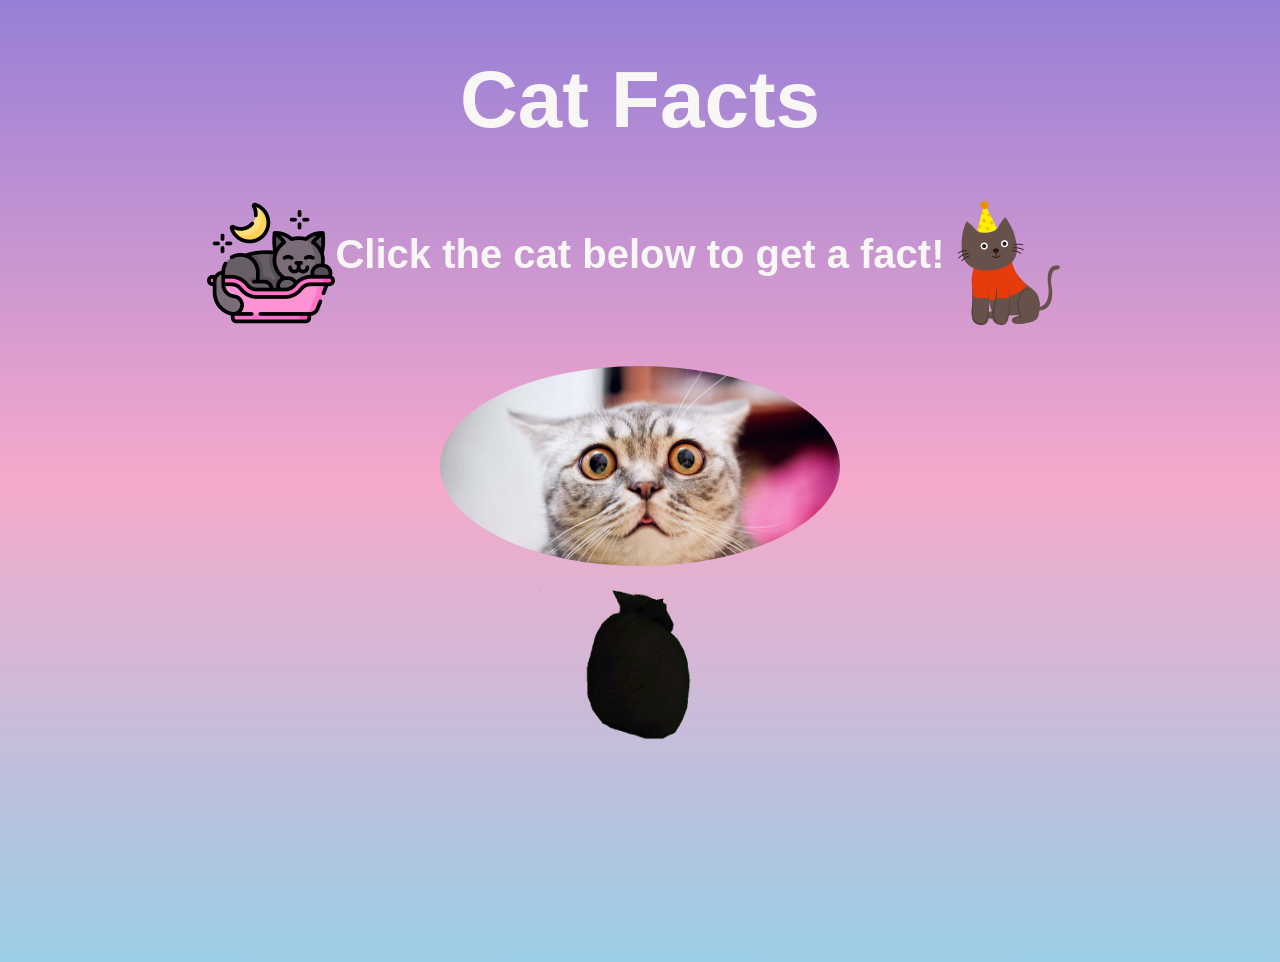
<file: index.html>
<!DOCTYPE html>
<html>
<head>
    <title>Random cat facts</title>
    <link rel="stylesheet" type="text/css" href="styles.css" />
    <meta property="og:title" content="Random cat facts" />
    <meta property="og:description" content="Click the cat to get a random cat fact!" />
    <meta property="og:image" content="https://petgus.github.io/sillycat.jpg" />
    <meta property="og:url" content="https://petgus.github.io/" />
    <meta name="viewport" content="width=device-width, initial-scale=1">
</head>
<body>
  <h1>Cat Facts</h1>
  
  <div class="header-container">

    <div>
      <img src="sleepycat.jpg" id="sleepycat">
    </div>
    
    <div>
      <h2>Click the cat below to get a fact!</h2>
    </div>
    
    <div class="hide-mobile">
      <img src="catcat.jpg">
    </div>

  </div>
  
 <div class="container">
  <div class="box">
    <button id="factButton"></button>
    
  </div>
   <div class="box" id="loading-spinner">
    <img src="spinning-cat.gif" height="150" width="200" alt="A cat spinning around" >
  </div>

  <div class="box" >
 
    <p id="factDisplay"></p>

 </div>
</div>
<script src="script.js"></script>
</body>
</html>
</file>
<file: styles.css>
body { 
  background: rgb(156,207,231);
  background: linear-gradient(0deg, rgba(156,207,231,1) 0%, rgba(245,169,203,1) 50%, rgba(151,127,215,1) 100%);
  min-height: 100vh;
  font-family: Verdana, sans-serif; 
  color: #f9f6f6;
}
h1 {
  text-align: center;
  font-size: 80px; 
  color: #f9f6f6;
}
h2 {
  text-align: center;
  font-size: 40px; 
  color: #f9f6f6;
  display: flex;
  flex-direction: row;
}



#factButton {
    background: url('catface.jpg') no-repeat; 
    background-size: cover; 
  
    padding: 100px 200px; 
    text-align: center; 
    text-decoration: none;
    display: inline-block;
    font-size: 0;
    margin: 4px 2px;
    margin-top: 25px;
    cursor: pointer;
    border-width: 0;
    border-radius: 50%; 
    transition-duration: 0.4s;
    letter-spacing: 2px;
  
  }
  #factButton:hover {
    filter: brightness(0.8);
    scale: 1.1;
}


@media screen and (max-width: 800px) {
  h2 {
    font-size: 30px;
    flex-direction: column;
  }
 
  #factButton {
    width: 20px; 
    height: 10px; 
    padding: 70px 120px; 
  }
}

#factDisplay {
  max-width: 400px;
  text-align: center;
  font-size: 20px;
}

@media screen and (max-width: 800px) {
  #factDisplay {
    font-size: 28px;
    max-width: unset;
  }
}

.container {
  display: flex;
  justify-content: center;
  align-items: center;
  flex-direction: column;
}

.box {
  margin: 10px;
    display: flex;
    justify-content: center;
    align-items: center;
}

.header-container {
  display: flex;
  flex-direction: row;
  justify-content: center;
}

@media screen and (max-width: 800px) {
  .header-container {
    flex-direction: column;
    align-items: center;

  }

  .hide-mobile {
    display: none;
  }

  #sleepycat {
    width: 80px;
    height: 80px;
  }
}
</file>
